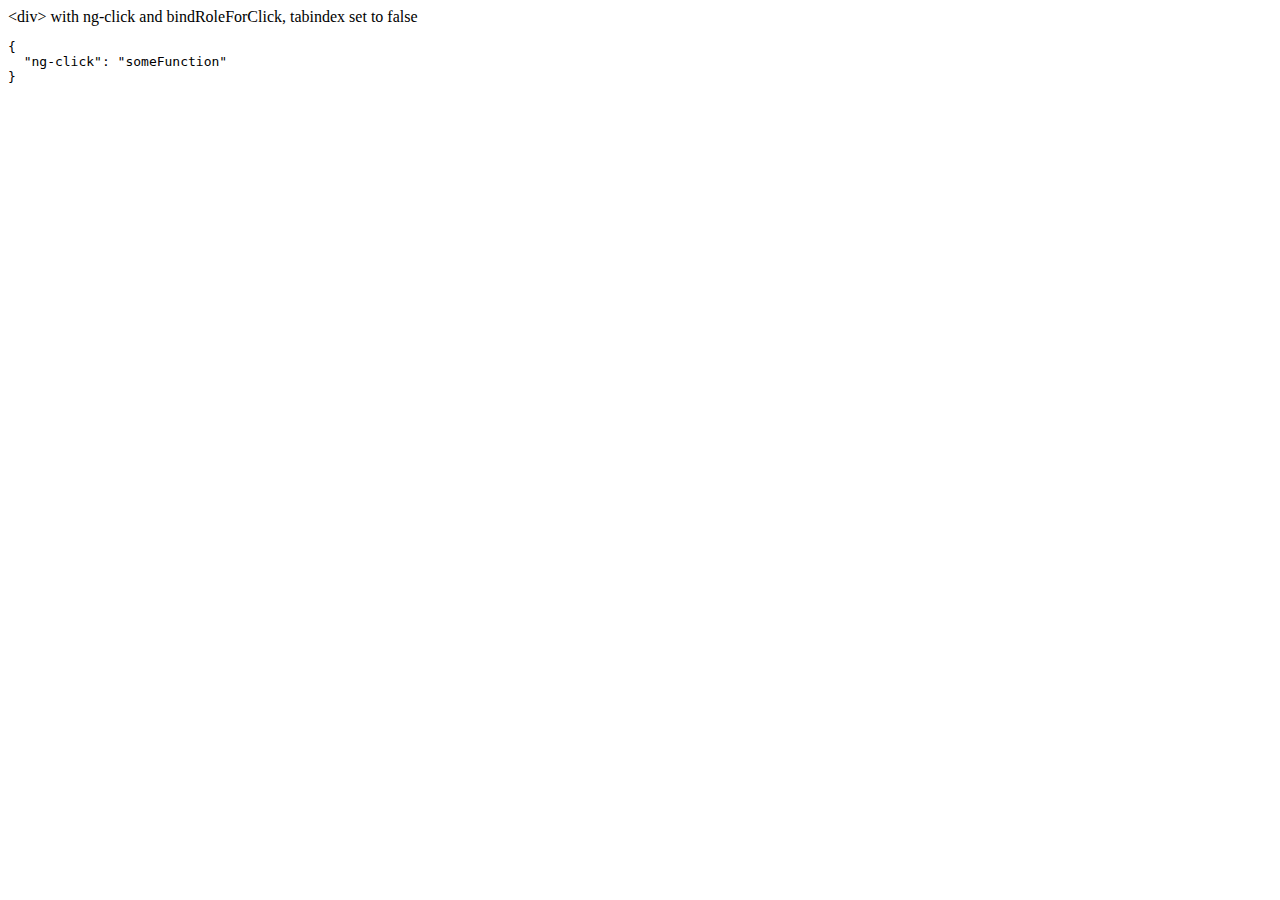
<file: js/angular-1.8.2/docs/examples/example-accessibility-ng-click/index.html>
<!doctype html>
<html lang="en">
<head>
  <meta charset="UTF-8">
  <title>Example - example-accessibility-ng-click</title>
  

  <script src="../../../angular.min.js"></script>
  <script src="../../../angular-aria.js"></script>
  

  
</head>
<body ng-app="ngAria_ngClickExample">
   <div ng-click="someFunction" show-attrs>
   &lt;div&gt; with ng-click and bindRoleForClick, tabindex set to false
 </div>
<script>
 angular.module('ngAria_ngClickExample', ['ngAria'], function config($ariaProvider) {
   $ariaProvider.config({
     bindRoleForClick: false,
     tabindex: false
   });
 })
 .directive('showAttrs', function() {
   return function(scope, el, attrs) {
     var pre = document.createElement('pre');
     el.after(pre);
     scope.$watch(function() {
       var attrs = {};
       Array.prototype.slice.call(el[0].attributes, 0).forEach(function(item) {
         if (item.name !== 'show-attrs') {
           attrs[item.name] = item.value;
         }
       });
       return attrs;
     }, function(newAttrs, oldAttrs) {
       pre.textContent = JSON.stringify(newAttrs, null, 2);
     }, true);
   }
 });
</script>
</body>
</html>
</file>
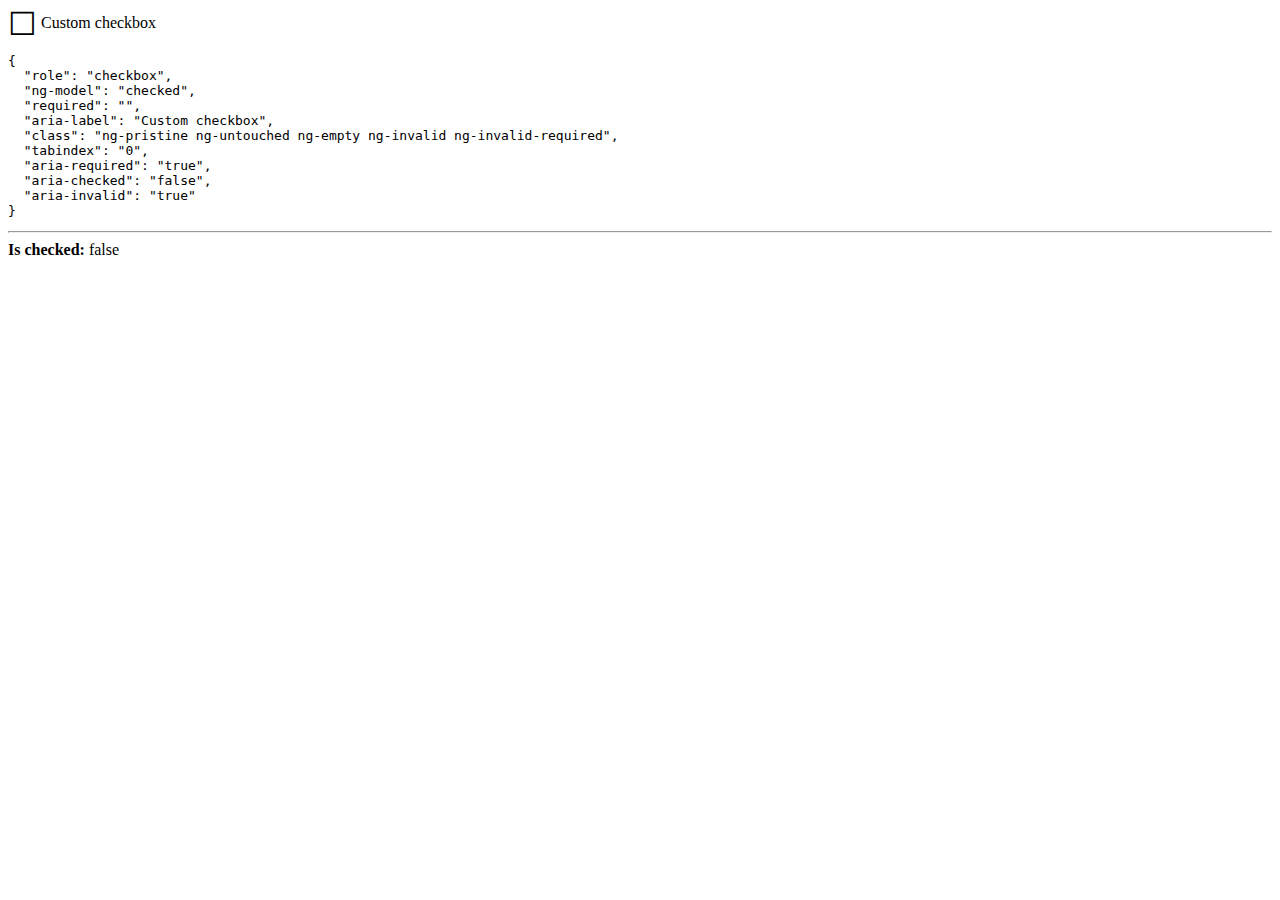
<file: js/angular-1.8.2/docs/examples/example-accessibility-ng-model/index.html>
<!doctype html>
<html lang="en">
<head>
  <meta charset="UTF-8">
  <title>Example - example-accessibility-ng-model</title>
  <link href="style.css" rel="stylesheet" type="text/css">
  

  <script src="../../../angular.min.js"></script>
  <script src="../../../angular-aria.js"></script>
  <script src="script.js"></script>
  

  
</head>
<body ng-app="ngAria_ngModelExample">
  <form>
  <custom-checkbox role="checkbox" ng-model="checked" required
      aria-label="Custom checkbox" show-attrs>
    Custom checkbox
  </custom-checkbox>
</form>
<hr />
<b>Is checked:</b> {{ !!checked }}
</body>
</html>
</file>
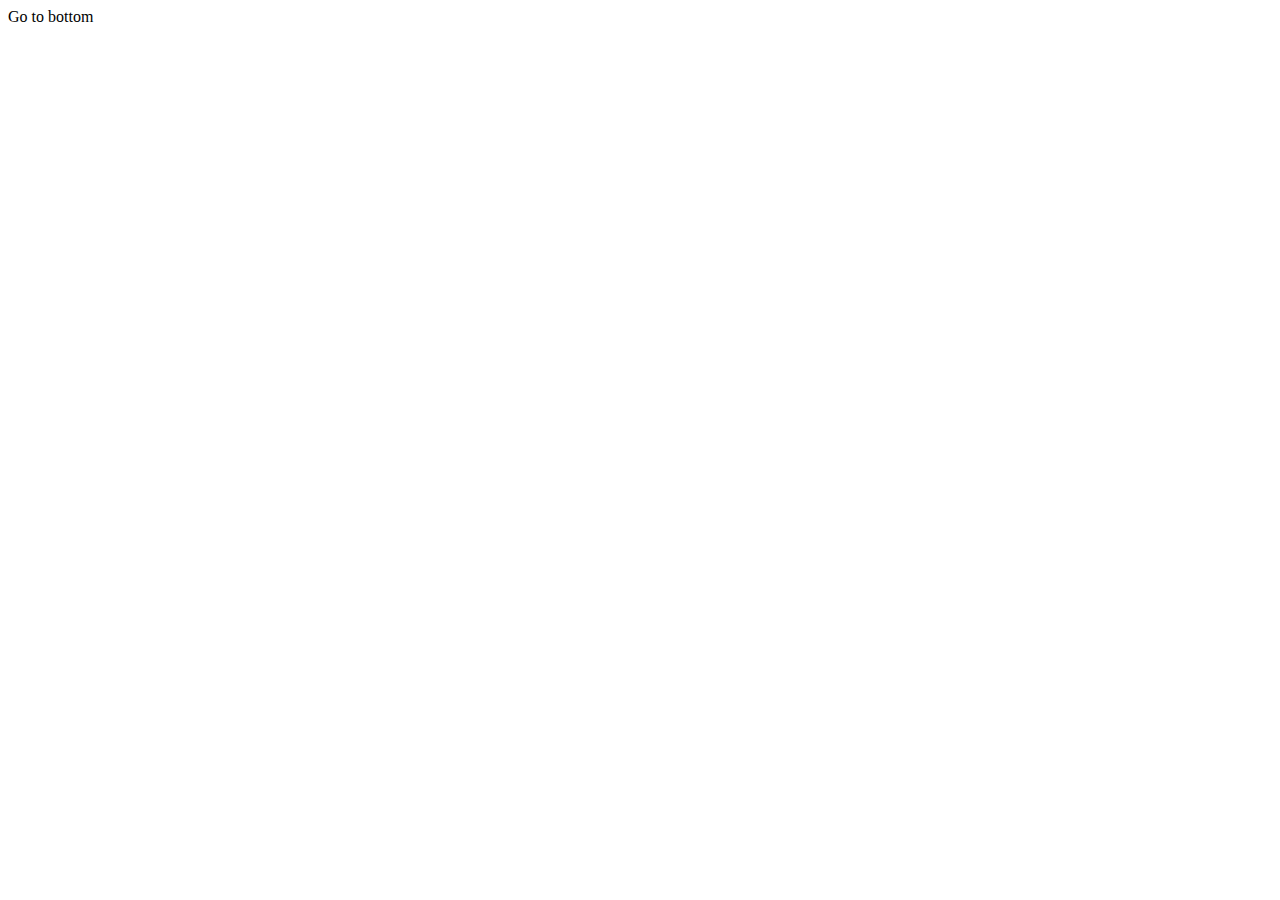
<file: js/angular-1.8.2/docs/examples/example-anchor-scroll/index.html>
<!doctype html>
<html lang="en">
<head>
  <meta charset="UTF-8">
  <title>Example - example-anchor-scroll</title>
  <link href="style.css" rel="stylesheet" type="text/css">
  

  <script src="../../../angular.min.js"></script>
  <script src="script.js"></script>
  

  
</head>
<body ng-app="anchorScrollExample">
  <div id="scrollArea" ng-controller="ScrollController">
  <a ng-click="gotoBottom()">Go to bottom</a>
  <a id="bottom"></a> You're at the bottom!
</div>
</body>
</html>
</file>
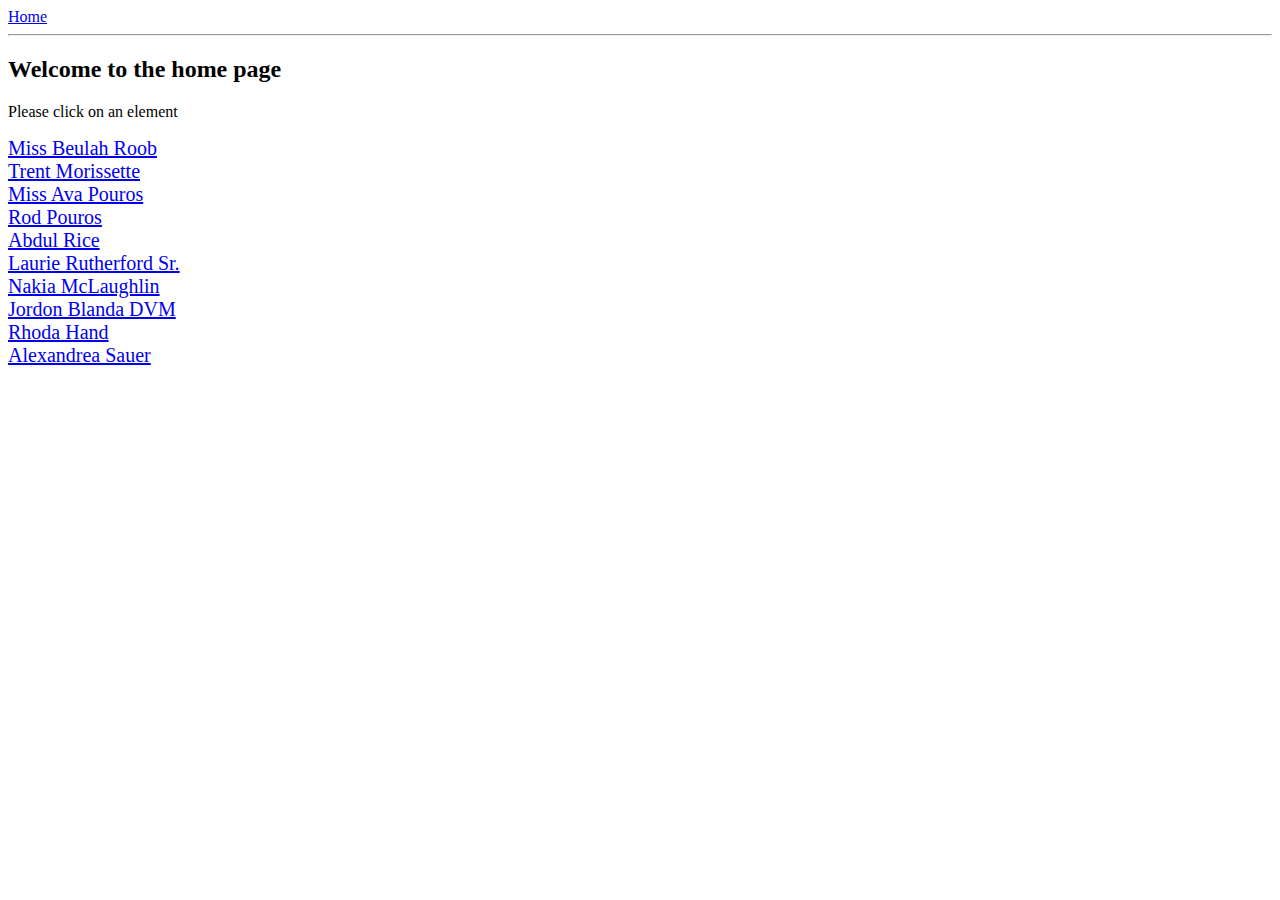
<file: js/angular-1.8.2/docs/examples/example-anchoringExample/index.html>
<!doctype html>
<html lang="en">
<head>
  <meta charset="UTF-8">
  <title>Example - example-anchoringExample</title>
  <link href="animations.css" rel="stylesheet" type="text/css">
  

  <script src="../../../angular.min.js"></script>
  <script src="../../../angular-animate.js"></script>
  <script src="../../../angular-route.js"></script>
  <script src="script.js"></script>
  

  
</head>
<body ng-app="anchoringExample">
  <a href="#!/">Home</a>
<hr />
<div class="view-container">
  <div ng-view class="view"></div>
</div>
</body>
</html>
</file>
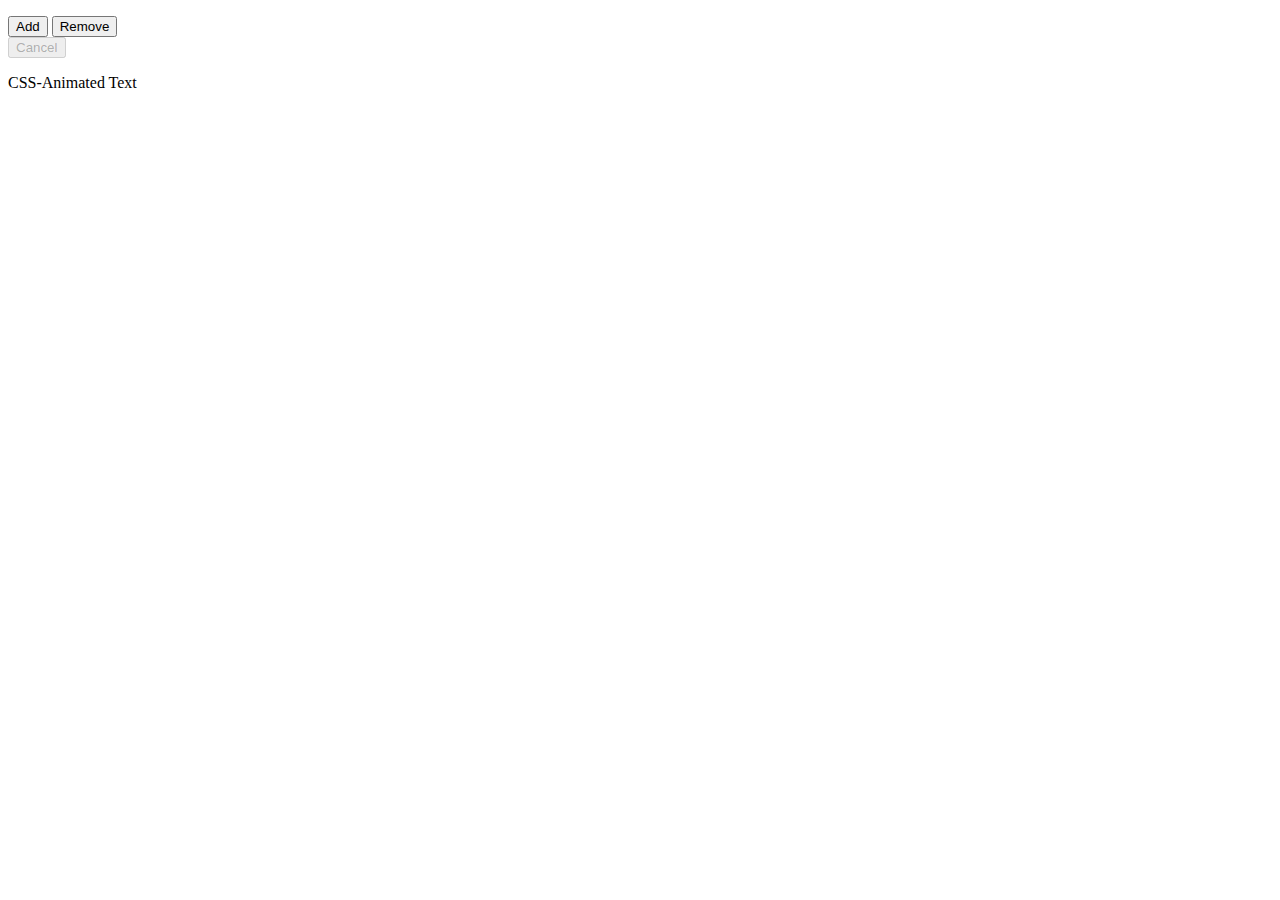
<file: js/angular-1.8.2/docs/examples/example-animate-cancel/index.html>
<!doctype html>
<html lang="en">
<head>
  <meta charset="UTF-8">
  <title>Example - example-animate-cancel</title>
  <link href="style.css" rel="stylesheet" type="text/css">
  

  <script src="../../../angular.min.js"></script>
  <script src="../../../angular-animate.js"></script>
  <script src="app.js"></script>
  

  
</head>
<body ng-app="animationExample">
  <cancel-example></cancel-example>
</body>
</html>
</file>
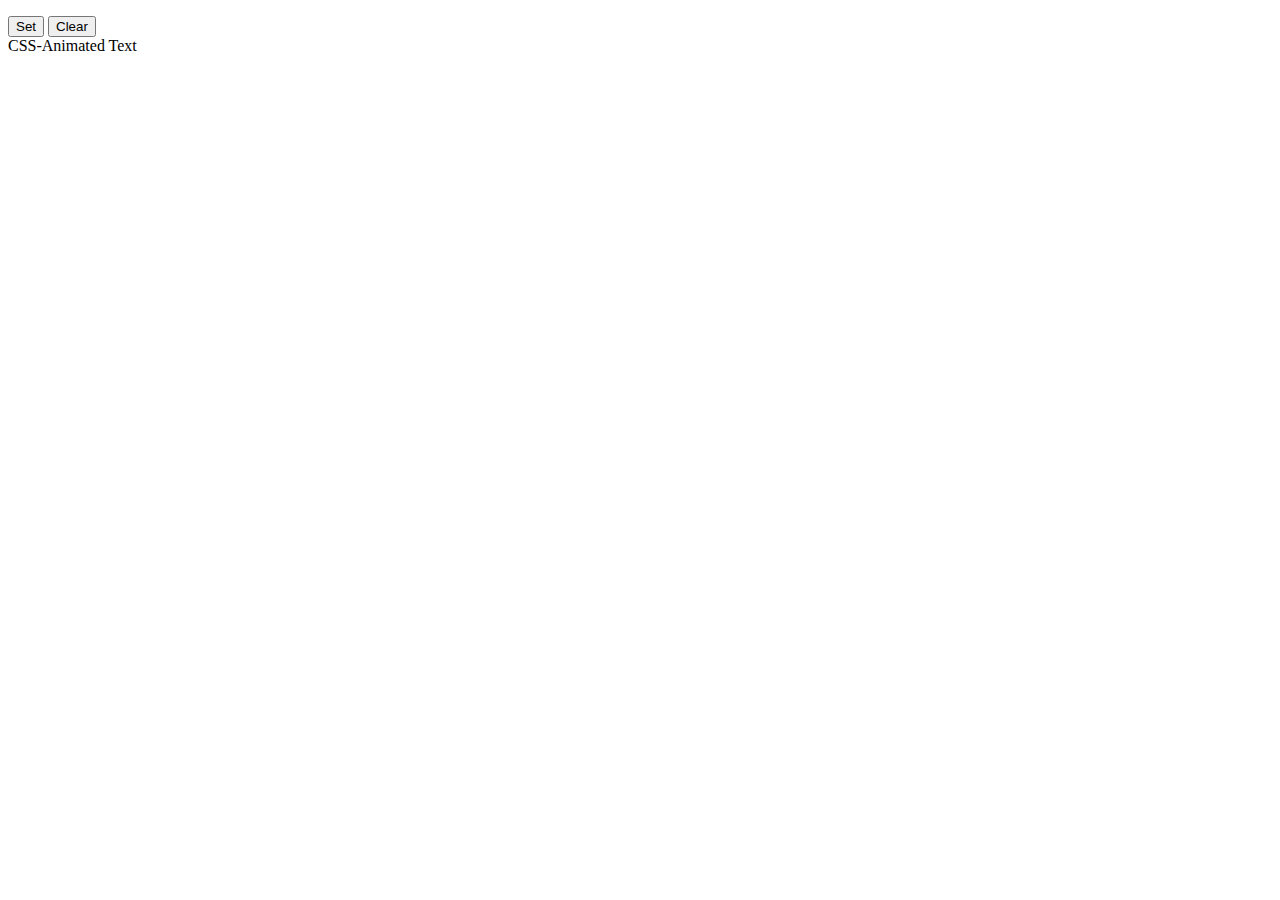
<file: js/angular-1.8.2/docs/examples/example-animate-css-class/index.html>
<!doctype html>
<html lang="en">
<head>
  <meta charset="UTF-8">
  <title>Example - example-animate-css-class</title>
  <link href="style.css" rel="stylesheet" type="text/css">
  

  <script src="../../../angular.min.js"></script>
  <script src="../../../angular-animate.js"></script>
  

  
</head>
<body ng-app="ngAnimate">
  <p>
  <button ng-click="myCssVar='css-class'">Set</button>
  <button ng-click="myCssVar=''">Clear</button>
  <br>
  <span ng-class="myCssVar">CSS-Animated Text</span>
</p>
</body>
</html>
</file>
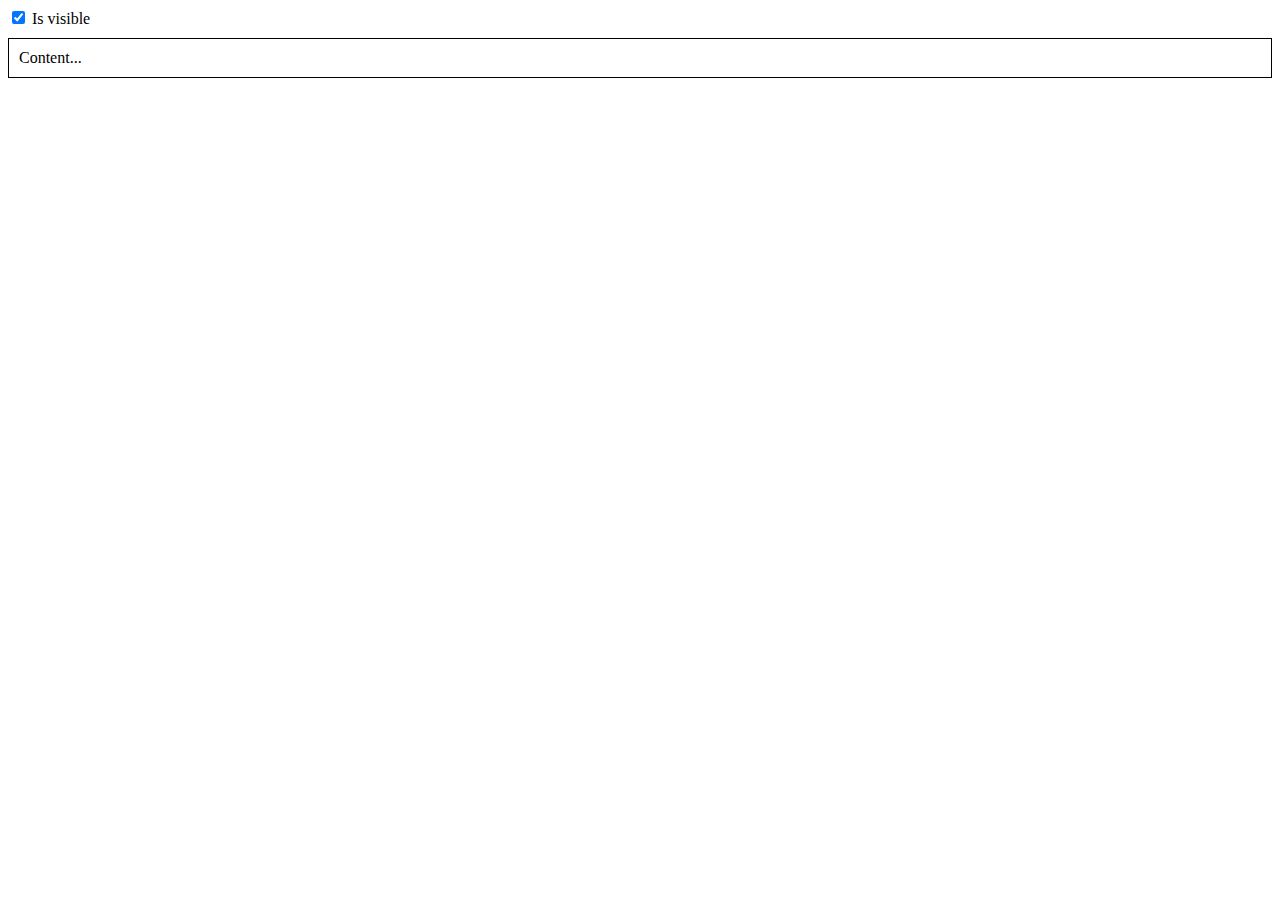
<file: js/angular-1.8.2/docs/examples/example-animate-ng-show/index.html>
<!doctype html>
<html lang="en">
<head>
  <meta charset="UTF-8">
  <title>Example - example-animate-ng-show</title>
  <link href="animations.css" rel="stylesheet" type="text/css">
  

  <script src="../../../angular.min.js"></script>
  <script src="../../../angular-animate.js"></script>
  

  
</head>
<body ng-app="ngAnimate">
  <div ng-init="checked = true">
  <label>
    <input type="checkbox" ng-model="checked" />
    Is visible
  </label>
  <div class="content-area sample-show-hide" ng-show="checked">
    Content...
  </div>
</div>
</body>
</html>
</file>
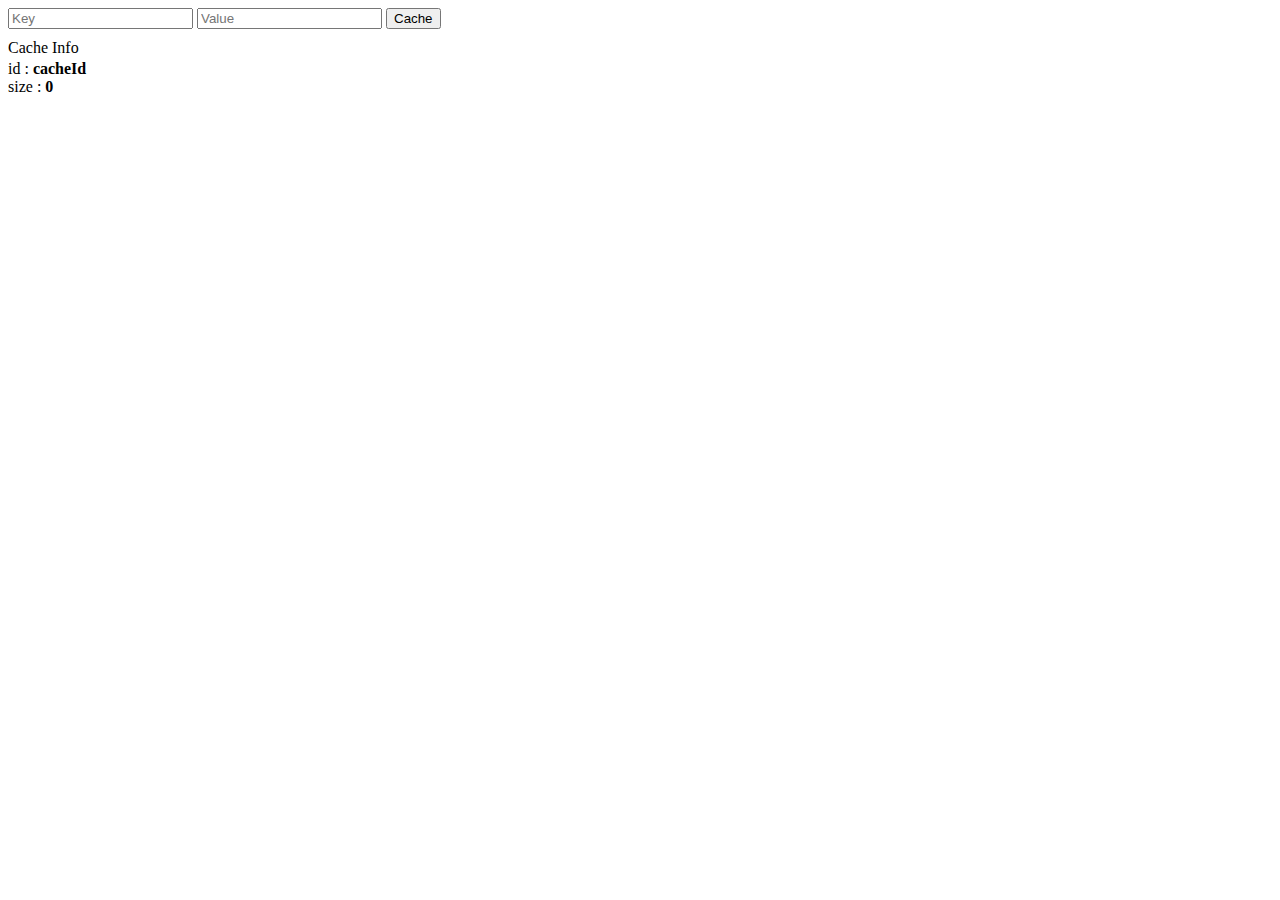
<file: js/angular-1.8.2/docs/examples/example-cache-factory/index.html>
<!doctype html>
<html lang="en">
<head>
  <meta charset="UTF-8">
  <title>Example - example-cache-factory</title>
  <link href="style.css" rel="stylesheet" type="text/css">
  

  <script src="../../../angular.min.js"></script>
  <script src="script.js"></script>
  

  
</head>
<body ng-app="cacheExampleApp">
  <div ng-controller="CacheController">
  <input ng-model="newCacheKey" placeholder="Key">
  <input ng-model="newCacheValue" placeholder="Value">
  <button ng-click="put(newCacheKey, newCacheValue)">Cache</button>

  <p ng-if="keys.length">Cached Values</p>
  <div ng-repeat="key in keys">
    <span ng-bind="key"></span>
    <span>: </span>
    <b ng-bind="cache.get(key)"></b>
  </div>

  <p>Cache Info</p>
  <div ng-repeat="(key, value) in cache.info()">
    <span ng-bind="key"></span>
    <span>: </span>
    <b ng-bind="value"></b>
  </div>
</div>
</body>
</html>
</file>
<file: js/angular-1.8.2/docs/examples/example-accessibility-ng-model/style.css>
custom-checkbox {
  cursor: pointer;
  display: inline-block;
}

custom-checkbox .icon:before {
  content: '\2610';
  display: inline-block;
  font-size: 2em;
  line-height: 1;
  speak: none;
  vertical-align: middle;
}

custom-checkbox.checked .icon:before {
  content: '\2611';
}
</file>
<file: js/angular-1.8.2/docs/examples/example-anchor-scroll/style.css>
#scrollArea {
  height: 280px;
  overflow: auto;
}

#bottom {
  display: block;
  margin-top: 2000px;
}
</file>
<file: js/angular-1.8.2/docs/examples/example-animate-cancel/style.css>
.red-add, .red-remove {
  transition: all 4s cubic-bezier(0.250, 0.460, 0.450, 0.940);
}

.red,
.red-add.red-add-active {
  color: #FF0000;
  font-size: 40px;
}

.red-remove.red-remove-active {
  font-size: 10px;
  color: black;
}
</file>
<file: js/angular-1.8.2/docs/examples/example-animate-css-class/style.css>
.css-class-add, .css-class-remove {
  transition: all 0.5s cubic-bezier(0.250, 0.460, 0.450, 0.940);
}

.css-class,
.css-class-add.css-class-add-active {
  color: red;
  font-size: 3em;
}

.css-class-remove.css-class-remove-active {
  font-size: 1em;
  color: black;
}
</file>
<file: js/angular-1.8.2/docs/examples/example-animate-ng-show/animations.css>
.content-area {
  border: 1px solid black;
  margin-top: 10px;
  padding: 10px;
}

.sample-show-hide {
  transition: all linear 0.5s;
}
.sample-show-hide.ng-hide {
  opacity: 0;
}
</file>
<file: js/angular-1.8.2/docs/examples/example-cache-factory/style.css>
p {
  margin: 10px 0 3px;
}
</file>
<file: js/angular-1.8.2/docs/examples/example-anchoringExample/animations.css>
.record {
  display:block;
  font-size:20px;
}
.profile {
  background:black;
  color:white;
  font-size:100px;
}
.view-container {
  position:relative;
}
.view-container > .view.ng-animate {
  position:absolute;
  top:0;
  left:0;
  width:100%;
  min-height:500px;
}
.view.ng-enter, .view.ng-leave,
.record.ng-anchor {
  transition:0.5s linear all;
}
.view.ng-enter {
  transform:translateX(100%);
}
.view.ng-enter.ng-enter-active, .view.ng-leave {
  transform:translateX(0%);
}
.view.ng-leave.ng-leave-active {
  transform:translateX(-100%);
}
.record.ng-anchor-out {
  background:red;
}
</file>
